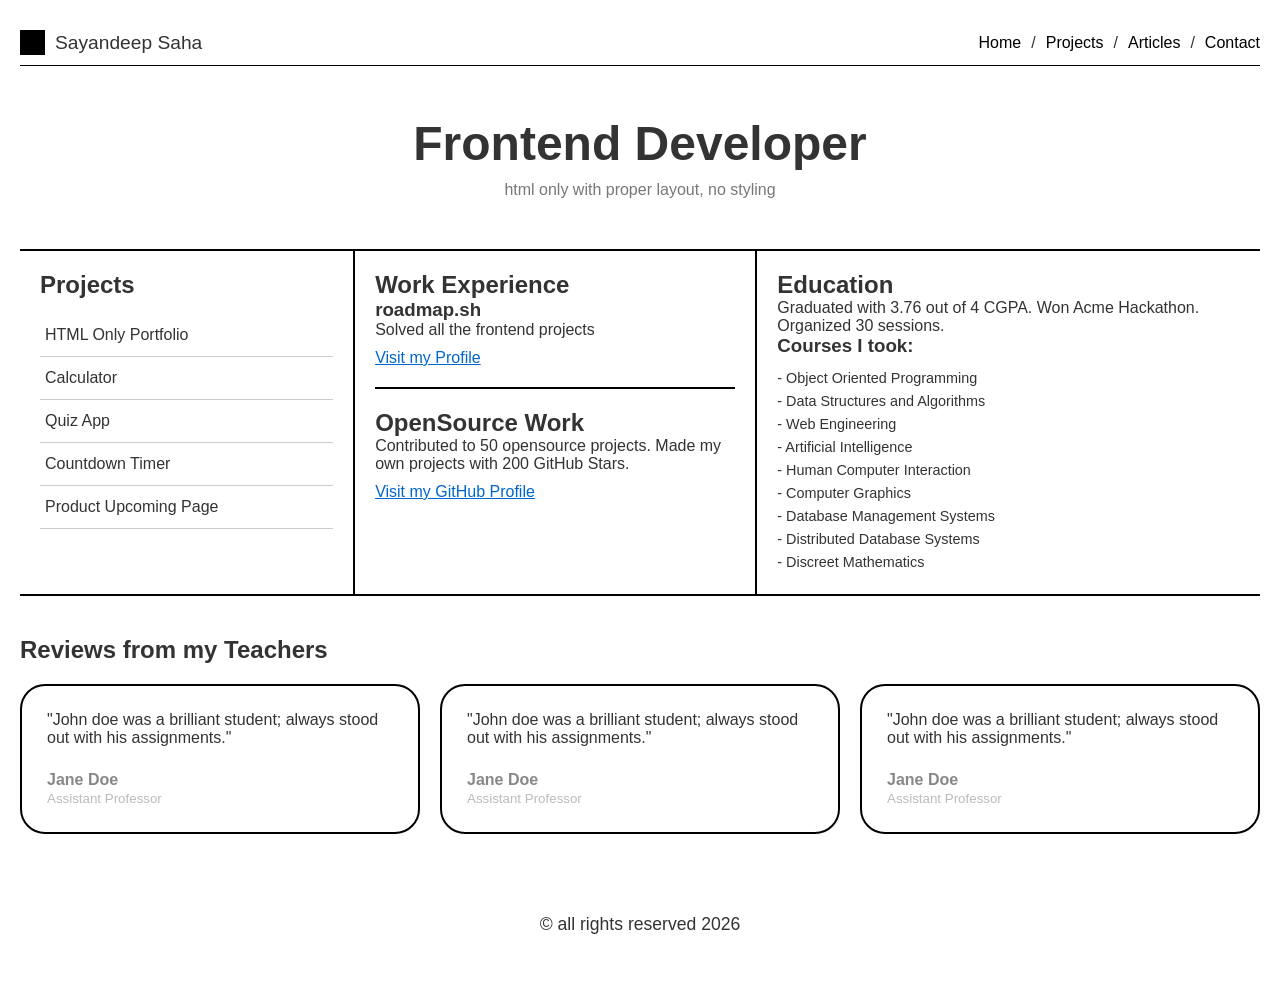
<file: index.html>
<!DOCTYPE html>
<html lang="en">
<head>
  <meta charset="UTF-8">
  <meta name="viewport" content="width=device-width, initial-scale=1.0">
  <title>My Portfolio</title>
  <link rel="stylesheet" href="style.css">
</head>
<body>

  <!-- 1. NAVBAR -->
  <nav class="navbar">
    <div class="logo">
      <div class="square-icon"></div>
      <span>Sayandeep Saha</span>
    </div>
    <div class="nav-links">
      <a href="#">Home</a> <span>/</span>
      <a href="#">Projects</a> <span>/</span>
      <a href="#">Articles</a> <span>/</span>
      <a href="#">Contact</a>
    </div>
  </nav>

  <!-- 2. HERO SECTION -->
  <header class="hero">
    <h1>Frontend Developer</h1>
    <p>html only with proper layout, no styling</p>
  </header>

  <!-- 3. MAIN CONTENT (3-COLUMN GRID) -->
  <main class="main-grid">
    
    <!-- Column 1: Projects -->
    <section class="grid-col projects-list">
      <h2>Projects</h2>
      <ul>
        <li>HTML Only Portfolio</li>
        <li>Calculator</li>
        <li>Quiz App</li>
        <li>Countdown Timer</li>
        <li>Product Upcoming Page</li>
      </ul>
    </section>

    <!-- Column 2: Experience -->
    <section class="grid-col experience-section">
      <div class="work-exp">
        <h2>Work Experience</h2>
        <h3>roadmap.sh</h3>
        <p>Solved all the frontend projects</p>
        <a href="#" class="profile-link">Visit my Profile</a>
      </div>
      <div class="opensource">
        <h2>OpenSource Work</h2>
        <p>Contributed to 50 opensource projects. Made my own projects with 200 GitHub Stars.</p>
        <a href="#" class="profile-link">Visit my GitHub Profile</a>
      </div>
    </section>

    <!-- Column 3: Education -->
    <section class="grid-col education-section">
      <h2>Education</h2>
      <p>Graduated with 3.76 out of 4 CGPA. Won Acme Hackathon. Organized 30 sessions.</p>
      <h3>Courses I took:</h3>
      <ul class="courses-list">
        <li>- Object Oriented Programming</li>
        <li>- Data Structures and Algorithms</li>
        <li>- Web Engineering</li>
        <li>- Artificial Intelligence</li>
        <li>- Human Computer Interaction</li>
        <li>- Computer Graphics</li>
        <li>- Database Management Systems</li>
        <li>- Distributed Database Systems</li>
        <li>- Discreet Mathematics</li>
      </ul>
    </section>

  </main>

  <!-- 4. REVIEWS SECTION -->
  <section class="reviews-section">
    <h2>Reviews from my Teachers</h2>
    <div class="reviews-container">
      
      <!-- Card 1 -->
      <div class="review-card">
        <p>"John doe was a brilliant student; always stood out with his assignments."</p>
        <div class="author">
          <h4>Jane Doe</h4>
          <small>Assistant Professor</small>
        </div>
      </div>

      <!-- Card 2 -->
      <div class="review-card">
        <p>"John doe was a brilliant student; always stood out with his assignments."</p>
        <div class="author">
          <h4>Jane Doe</h4>
          <small>Assistant Professor</small>
        </div>
      </div>

      <!-- Card 3 -->
      <div class="review-card">
        <p>"John doe was a brilliant student; always stood out with his assignments."</p>
        <div class="author">
          <h4>Jane Doe</h4>
          <small>Assistant Professor</small>
        </div>
      </div>

    </div>
  </section>

  <!-- 5. FOOTER -->
  <footer>
    <p>&copy; all rights reserved 2026</p>
  </footer>

</body>
</html>
</file>
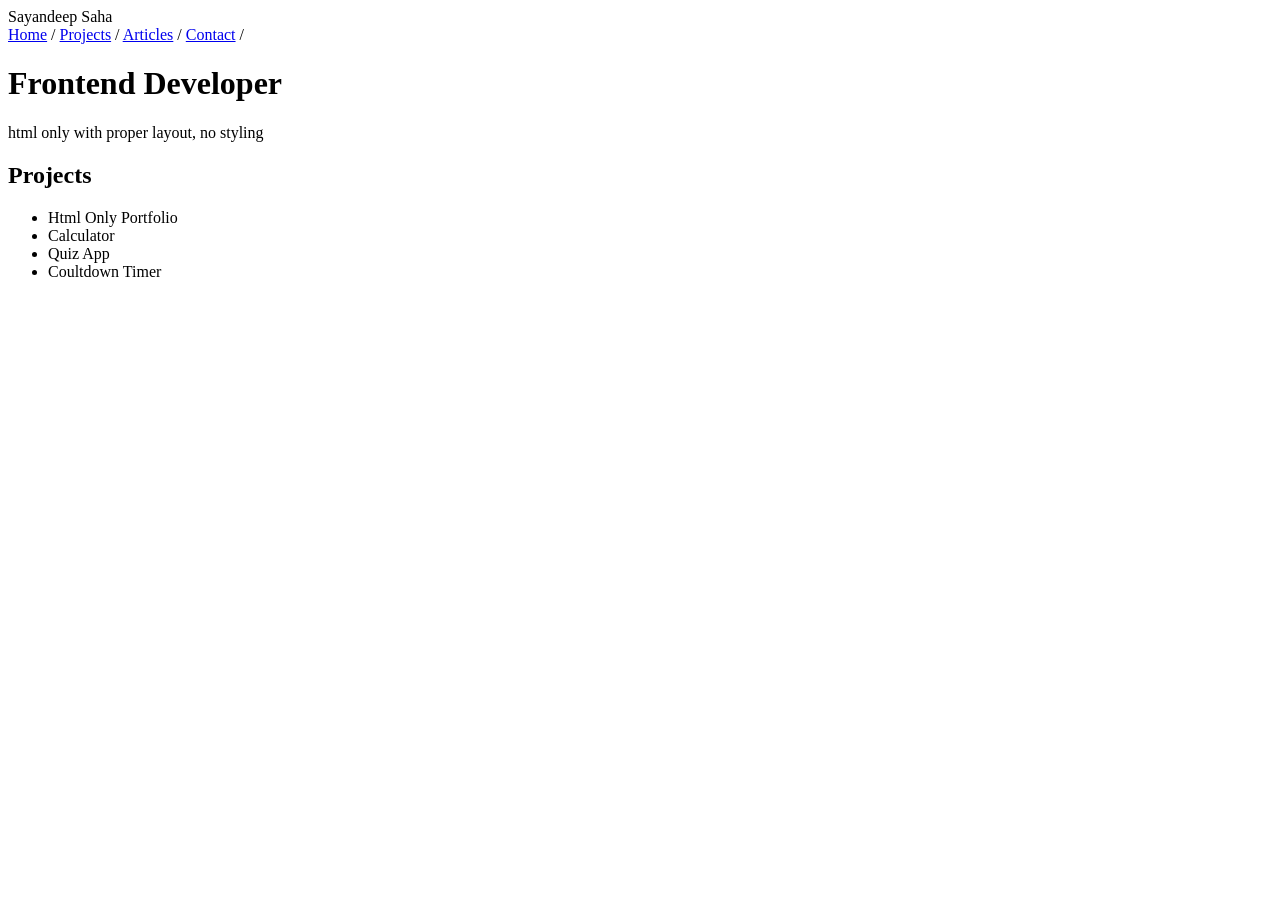
<file: Practice-2/index.html>
<!DOCTYPE html>
<html lang="en">
<head>
    <meta charset="UTF-8">
    <meta name="viewport" content="width=device-width, initial-scale=1.0">
    <title>My Portfolio</title>
</head>
<body>
    <!-- NAVBAR -->
    <nav>
        <!-- NAV-LOGO -->
        <div class="logo">
            <div class="logo-icon"></div>
            <span>Sayandeep Saha</span>
        </div>
        <!-- NAV LINK'S -->
        <div class="nav-links">
            <a href="#">Home</a> <span> / </span>
            <a href="#">Projects</a> <span> / </span>
            <a href="#">Articles</a> <span> / </span>
            <a href="#">Contact</a> <span> / </span>
        </div>
    </nav>
    <header class="hero">
        <h1>Frontend Developer</h1>
        <p>html only with proper layout, no styling</p>
    </header>
    <!-- MAIN CONTENT (3 COLUMN GRID) -->
    <main class="main-grid">
        <!-- column:1 PROJECT'S -->
        <section class="grid-col Project list">
            <h2>Projects</h2>
            <ul>
                <li>Html Only Portfolio</li>
                <li>Calculator</li>
                <li>Quiz App</li>
                <li>Coultdown Timer</li>
            </ul>
        </section>    
    </main>
</body>
</html>
</file>
<file: style.css>
/* Base Resets & Font styling to look clean like the wireframe */
* {
  box-sizing: border-box;
  margin: 0;
  padding: 0;
  font-family: 'Comic Sans MS', 'Chalkboard SE', sans-serif; /* Mimics the sketched look */
}

body {
  color: #333;
  background-color: #fff;
  padding: 20px;
}

/* NAVBAR LAYOUT */
.navbar {
  display: flex;
  justify-content: space-between;
  align-items: center;
  padding: 10px 0;
  border-bottom: 1px solid #000;
}

.logo {
  display: flex;
  align-items: center;
  gap: 10px;
  font-size: 1.2rem;
}

.square-icon {
  width: 25px;
  height: 25px;
  background-color: #000;
}

.nav-links {
  display: flex;
  gap: 10px;
  align-items: center;
}

.nav-links a {
  text-decoration: none;
  color: #000;
}

/* HERO LAYOUT */
.hero {
  text-align: center;
  padding: 50px 0;
}

.hero h1 {
  font-size: 3rem;
  margin-bottom: 10px;
}

.hero p {
  color: #777;
}

/* 3-COLUMN DASHBOARD GRID */
.main-grid {
  display: grid;
  grid-template-columns: 1fr 1.2fr 1.5fr; /* 3 unequal columns matching your wireframe */
  border-top: 2px solid #000;
  border-bottom: 2px solid #000;
}

.grid-col {
  padding: 20px;
}

/* Vertical borders separating the columns */
.grid-col:not(:last-child) {
  border-right: 2px solid #000;
}

/* Column 1 Adjustments */
.projects-list h2 {
  margin-bottom: 15px;
}
.projects-list ul {
  list-style: none;
}
.projects-list li {
  padding: 12px 5px;
  border-bottom: 1px solid #ccc;
}

/* Column 2 Adjustments */
.work-exp {
  padding-bottom: 20px;
  border-bottom: 2px solid #000;
  margin-bottom: 20px;
}
.profile-link {
  color: #0066cc;
  display: inline-block;
  margin-top: 10px;
}

/* Column 3 Adjustments */
.courses-list {
  list-style: none;
  margin-top: 10px;
  font-size: 0.9rem;
  line-height: 1.6;
}

/* REVIEWS SECTION */
.reviews-section {
  padding: 40px 0;
}

.reviews-section h2 {
  margin-bottom: 20px;
}

.reviews-container {
  display: flex;
  gap: 20px;
  justify-content: space-between;
}

.review-card {
  flex: 1;
  border: 2px solid #000;
  border-radius: 25px; /* Rounded card layout */
  padding: 25px;
  display: flex;
  flex-direction: column;
  justify-content: space-between;
  min-height: 150px;
}

.author {
  margin-top: 15px;
}
.author h4 {
  color: #888;
}
.author small {
  color: #bbb;
}

/* FOOTER */
footer {
  text-align: center;
  padding: 40px 0;
  font-size: 1.1rem;
}
</file>
